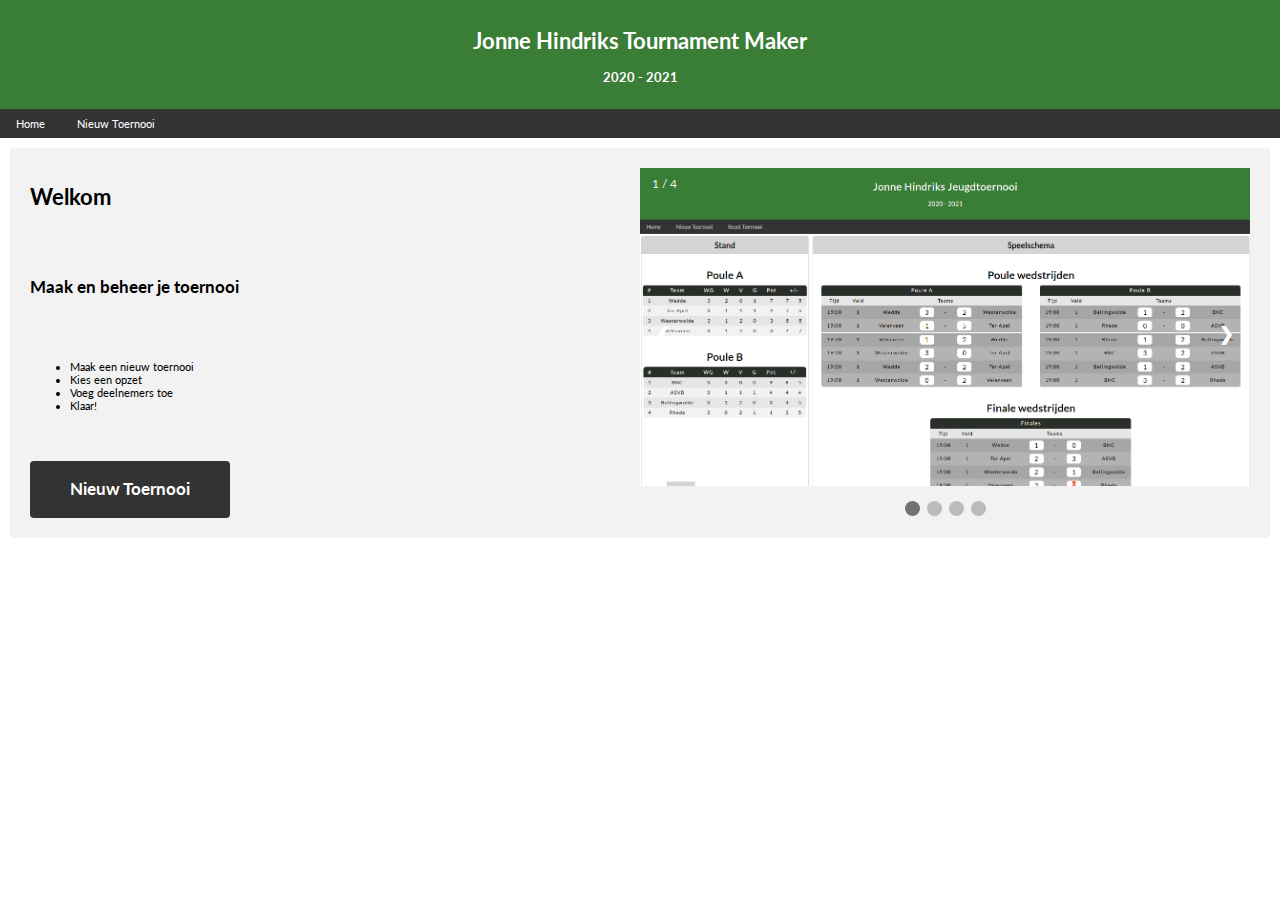
<file: index.html>
<!DOCTYPE html>
<html>
    <head>
        <title>Page Title</title>
        <meta charset="UTF-8">
        <meta name="viewport" content="width=device-width, 
        initial-scale=1">
        <link href= "styles/style.css" rel="stylesheet">
        <link href= "styles/navbar.css" rel="stylesheet">
        <link href= "styles/buttons.css" rel="stylesheet">
        <link href= "styles/slideshow.css" rel="stylesheet">
        <link href="https://fonts.googleapis.com/css2?family=Raleway:wght@600&display=swap" rel="stylesheet"> 
        <link href="https://fonts.googleapis.com/css2?family=Open+Sans:wght@600&display=swap" rel="stylesheet"> 
        <link href="https://fonts.googleapis.com/css2?family=Lato&display=swap" rel="stylesheet"> 
    </head>
<body>
    <!-- Header -->
    <div class="header">
        <h1 id="displayName">Jonne Hindriks Tournament Maker</h1>
        <h3>2020 - 2021</h3>
    </div>

    <!-- Navigation Bar -->
    <div class="navbar">
        <a class="navBut" href="index.html">Home</a>
        <a class="navBut" href="nieuw.html">Nieuw Toernooi</a>
    </div>


    <!-- The flexible grid (content) -->
    <div class="row">  
          <div class="outLineLeft" id="left1">
              <div class="box7">
                  <h1>Welkom</h1>
                  <h2>Maak en beheer je toernooi</h2>
                   <ul>
                      <li>Maak een nieuw toernooi</li>
                      <li>Kies een opzet</li>
                      <li>Voeg deelnemers toe</li>
                      <li>Klaar!</li>
                  </ul> 
                  <a class="knopje" href="nieuw.html"><h2>Nieuw Toernooi</h2></a>
              </div>
              <div class="box7">
                   <!-- Slideshow container -->
                  <div class="slideshow-container">

                    <!-- Full-width images with number and caption text -->
                    <div class="mySlides fade">
                      <div class="numbertext">1 / 4</div>
                      <img src="images/img_4.png" style="width:100%">
                      <div class="text">Competitie</div>
                    </div>

                    <div class="mySlides fade">
                      <div class="numbertext">2 / 4</div>
                      <img src="images/img_2.png" style="width:100%">
                      <div class="text">Poulefase</div>
                    </div>

                    <div class="mySlides fade">
                      <div class="numbertext">3 / 4</div>
                      <img src="images/img_3.png" style="width:100%">
                      <div class="text">Knockoutfase</div>
                    </div>

                     <div class="mySlides fade">
                      <div class="numbertext">4 / 4</div>
                      <img src="images/img_1.png" style="width:100%">
                      <div class="text">Poules met Finales</div>
                    </div>

                    <!-- Next and previous buttons -->
                    <a class="prev" onclick="plusSlides(-1)">&#10094;</a>
                    <a class="next" onclick="plusSlides(1)">&#10095;</a>
                  </div>
                  <br>

                  <!-- The dots/circles -->
                  <div style="text-align:center">
                    <span class="dot" onclick="currentSlide(1)"></span>
                    <span class="dot" onclick="currentSlide(2)"></span>
                    <span class="dot" onclick="currentSlide(3)"></span>
                    <span class="dot" onclick="currentSlide(4)"></span>
                  </div> 
              </div>
          </div>
    </div>     
    <!-- Footer -->
    <!-- <div class="footer">
        <h2>Footer</h2>
    </div> -->
    
    <script src="scripts/slideshow.js"></script>
</body>
</html>
</file>
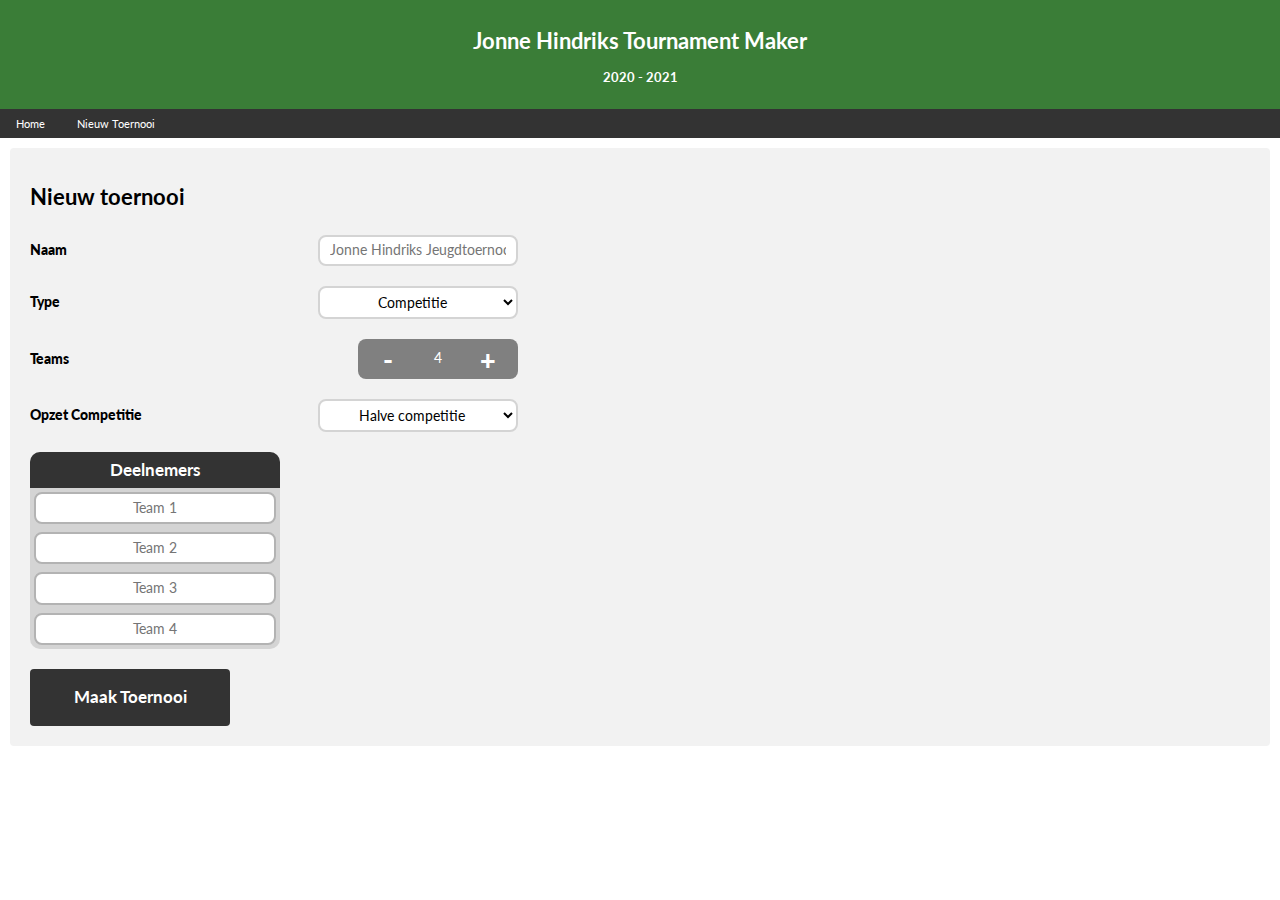
<file: nieuw.html>
<!DOCTYPE html>
<html>
    <head>
        <title>Page Title</title>
        <meta charset="UTF-8">
        <meta name="viewport" content="width=device-width, 
        initial-scale=1">
        <link href= "styles/style.css" rel="stylesheet">
        <link href= "styles/navbar.css" rel="stylesheet">
        <link href= "styles/buttons.css" rel="stylesheet">
        <link href= "styles/nieuw.css" rel="stylesheet">
        <link href="https://fonts.googleapis.com/css2?family=Raleway:wght@600&display=swap" rel="stylesheet"> 
        <link href="https://fonts.googleapis.com/css2?family=Open+Sans:wght@600&display=swap" rel="stylesheet"> 
        <link href="https://fonts.googleapis.com/css2?family=Lato&display=swap" rel="stylesheet"> 
    </head>
<body>
    <!-- Header -->
    <div class="header">
        <h1 id="displayName">Jonne Hindriks Tournament Maker</h1>
        <h3>2020 - 2021</h3>
    </div>

    <!-- Navigation Bar -->
    <div class="navbar">
        <a class="navBut" href="index.html">Home</a>
        <a class="navBut" href="nieuw.html">Nieuw Toernooi</a>
    </div>

    <!-- The flexible grid (content) -->
    <div class="row">  
        <form id="left3">
            <div class="box1">
                <h1>Nieuw toernooi</h1>
                <div class="labelInputContainer">
                    <label for="naam">Naam</label>
                    <input class="ui" id="naam" type="text" placeholder="Jonne Hindriks Jeugdtoernooi" required>
                </div>
                <div class="labelInputContainer">
                    <label for="type">Type</label>
                    <select class="ui" id="type" onchange="showOptions(); setOptions()" required>
                        <option value='CP'>Competitie</option>
                        <option value='KO'>Knockout</option>
                        <option value='PK'>Poule en Knockout</option>
                        <option value='PF'>Poule en Finals</option>
                        <option value='KF'>Poule en CrossFinals</option>
                    </select>
                </div>
                <div class="labelInputContainer">
                    <label for="aantal">Teams</label>
                    <div class="input-group">
                        <button type="button" id="down" class="btn" onclick="down2('1', 'nTeams'); addTeamFields()">-</button>
                        <input type="text" id="nTeams" class="form-control input-number" value="4" required>
                        <button type="button" id="up" class="btn" onclick="up1('1', '32', 'nTeams'); addTeamFields()">+</button>
                    </div>
                </div>
                <div class="labelInputContainer PO">
                    <label for="leaguePlays">Poules</label>
                    <div class="input-group">
                        <button type="button" id="down" class="btn" onclick="down1('1', '1', 'nPoules'); addPouleFields(); matchOptions()">-</button>
                        <input type="text" id="nPoules" class="form-control input-number" value="1" required>
                        <button type="button" id="up" class="btn" onclick="up1('1', '32', 'nPoules'); addPouleFields(); matchOptions()">+</button>
                    </div>
                </div>
                <div class="labelInputContainer PO">
                    <label for="knockoutOpzet">Door per poule</label>
                    <div class="input-group">
                        <button type="button" id="down" class="btn" onclick="down1('1', '1', 'nThroughPoule')">-</button>
                        <input type="text" id="nThroughPoule" class="form-control input-number" value="1" required>
                        <button type="button" id="up" class="btn" onclick="up1('1', '2', 'nThroughPoule')">+</button>
                    </div>
                </div>
                <div class="labelInputContainer CP">
                    <label for="leaguePlays">Opzet Competitie</label>
                    <select class="ui" id="nPlaysCP">
                        <option selected="selected" value="1">Halve competitie</option>
                        <option value="2">Hele competitie</option>
                    </select>
                </div>
                <div class="labelInputContainer PO">
                    <label for="leaguePlays">Opzet Poulefase</label>
                    <select class="ui" id="nPlaysPO">
                        <option selected="selected" value="1">Halve competitie</option>
                        <option value="2">Hele competitie</option>
                    </select>
                </div>
                <div class="labelInputContainer KO">
                    <label for="leaguePlays">Opzet Knockoutfase</label>
                    <select class="ui" id="nPlaysKO">
                        <option selected="selected" value="1">1 wedstrijd per confrontatie</option>
                        <option value="2">2 wedstrijden per confrontatie</option>
                    </select>
                </div>
                <div class="labelInputContainer KO">
                    <label for="leaguePlays">Opzet Finale</label>
                    <select class="ui" id="nPlaysFI">
                        <option selected="selected" value="1">1 wedstrijd</option>
                        <option value="2">2 wedstrijden</option>
                    </select>
                </div>
            </div>
            
            <div class="box2" id="pouleFieldContainer">
            </div> 

            <div class="box2">
                <button class="knopje_nieuw" type="submit"><h2>Maak Toernooi</h2></button> 
            </div>      
        </form>
    </div>     
    <!-- Footer -->
    <!-- <div class="footer">
        <h2>Footer</h2>
    </div> -->
    <script src="scripts/nieuw.js"></script>
</body>
</html>
</file>
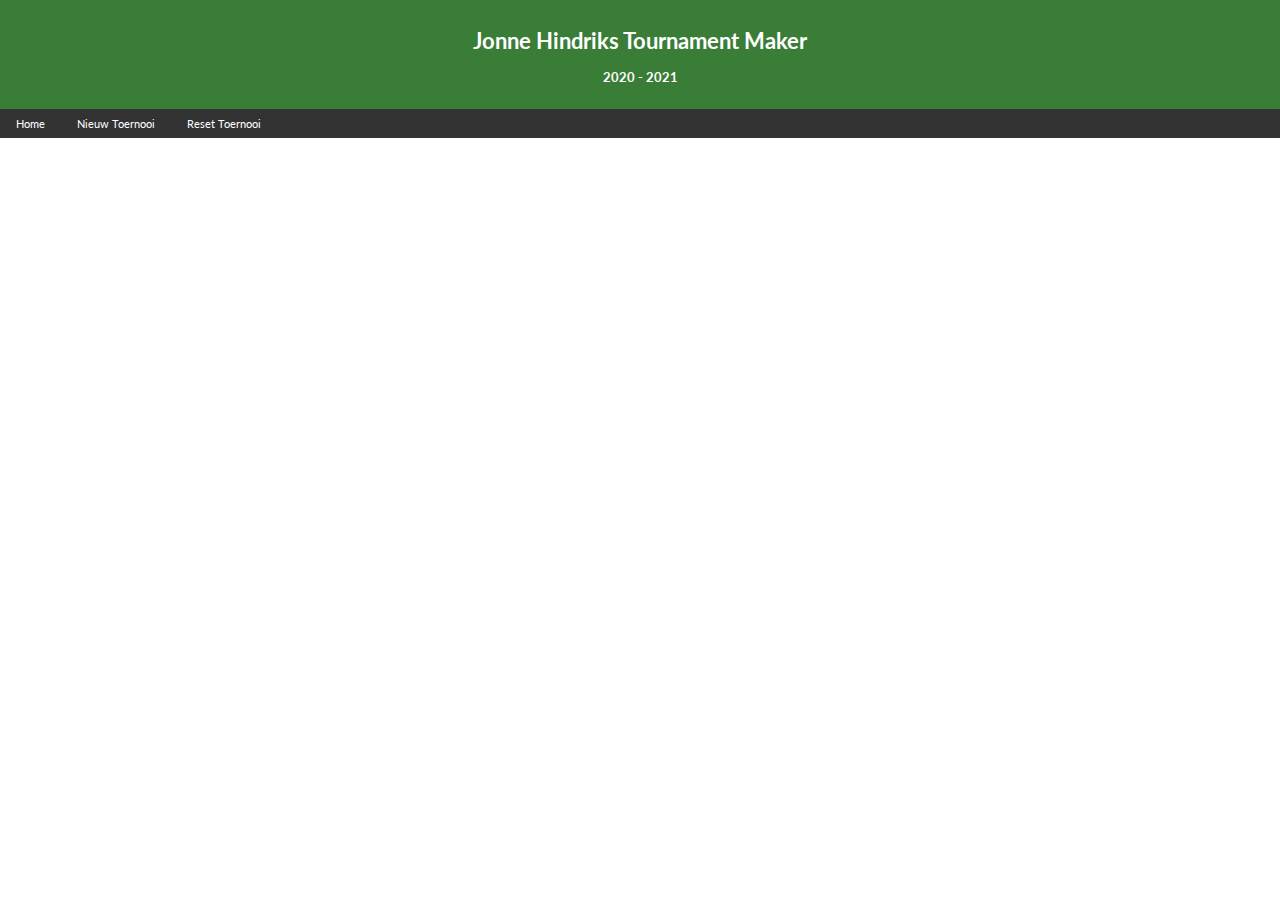
<file: tournament.html>
<!DOCTYPE html>
<html>
    <head>
        <title>Page Title</title>
        <meta charset="UTF-8">
        <meta name="viewport" content="width=device-width, 
        initial-scale=1">
        <link href= "styles/style.css" rel="stylesheet">
        <link href= "styles/tables.css" rel="stylesheet">
        <link href= "styles/tabs.css" rel="stylesheet">
        <link href= "styles/navbar.css" rel="stylesheet">
        <link href= "styles/buttons.css" rel="stylesheet">
        <link href="https://fonts.googleapis.com/css2?family=Raleway:wght@600&display=swap" rel="stylesheet"> 
        <link href="https://fonts.googleapis.com/css2?family=Open+Sans:wght@600&display=swap" rel="stylesheet"> 
        <link href="https://fonts.googleapis.com/css2?family=Lato&display=swap" rel="stylesheet"> 
    </head>
<body>
    <!-- Header -->
    <div class="header">
        <h1 id="displayName">Jonne Hindriks Tournament Maker</h1>
        <h3>2020 - 2021</h3>
    </div>

    <!-- Navigation Bar -->
    <div class="navbar">
        <a class="navBut" href="index.html">Home</a>
        <a class="navBut" href="nieuw.html">Nieuw Toernooi</a>
        <a class="navBut" href="tournament.html">Reset Toernooi</a>
    </div>

    <!-- The flexible grid (content) -->
    <div class="row">  
    </div> <!-- class row-->
    <!-- Footer -->
    <!-- <div class="footer">
        <h2>Footer</h2>
    </div> -->
    <script src="scripts/main.js"></script>
    <script src="scripts/tabs.js"></script>
</body>
</html>
</file>
<file: styles/style.css>
html{
  font-size: 69%;
}

* {
  box-sizing: border-box;
}

/*verwijder knopjes op input elementen
/* Chrome, Safari, Edge, Opera */
input::-webkit-outer-spin-button,
input::-webkit-inner-spin-button {
  -webkit-appearance: none;
  margin: 0;
}

/* Firefox */
input[type=number] {
  -moz-appearance: textfield;
  width: 50px;
  font-size: 120%;
}

/* Style the body */
body {
  font-family: "Lato","Helvetica Neue",Helvetica,Arial,sans-serif;
  font-weight: 400;
  margin: 0;
}

/* Header/logo Title */
.header {
  padding: 12px;
  text-align: center;
  background: #3a7d37;
  color: white;
  /*text-shadow: 1px 1px black;*/
}

.subheader {
  display: flex;
  justify-content: center;
  background: #d4d4d4;
  border-top-left-radius: 4px;
  border-top-right-radius: 4px;
}

h1.custom1{
  margin-bottom: 8px;
  margin-top: 30px;
  text-align: center;
}

h2.custom1{
  margin-bottom: 8px;
  margin-top: 8px;
}

.row {  
  display: flex;
  flex-wrap: wrap;
  background-color: white;
}

.left {
    flex: 29%;
    background-color: white;;
    padding: 4px;
    
    display: flex;
    flex-wrap: wrap;
}

.right {
  flex: 71%;
  background-color: white;
  padding: 4px;
  
  display: flex;
  flex-wrap: wrap;
}

.right.active {
  flex: 100%;
  background-color: white;
  padding: 4px;
  padding-bottom: 10px;
  
  display: flex;
  flex-wrap: wrap;
}

.left1 {
    flex: 40%;
    background-color: white;;
    padding: 4px;
    
    display: flex;
    flex-wrap: wrap;
}

.right1 {
  flex: 60%;
  background-color: white;
  padding: 4px;
  
  display: flex;
  flex-wrap: wrap;
}

/* Footer */
.footer {
  padding: 20px;
  text-align: center;
  background: #ddd;
}

/* Responsive layout - when the screen is less than 700px wide, make the
 two columns stack on top of each other instead of next to each other */
@media screen and (max-width: 700px) {
  .row, .navbar {   
    flex-direction: column;
  }
}

.outLineLeft {
  flex: 1;
  background-color: white;
  border-style: solid;
  border-width: 1px;
  border-color: #d4d4d4;
  padding: 0px;
  border-radius: 4px;
  border-radius: 4px;

  display: flex;
  flex-direction: column;
  justify-content: center;
  flex-wrap: wrap;
}

.outLineRight {
  flex: 1;
  background-color: white;
  border-style: solid;
  border-width: 1px;
  border-color: #d4d4d4;
  padding-bottom: 10px;
  border-radius: 4px;
  border-radius: 4px;

  display: flex;
  flex-direction: column;
  flex-wrap: wrap;
}

.outLineRight.active {
  padding-bottom: 0px;
}

.box{
}

.box1{
  flex: 0 0 100px;
  background-color: inherit;
  position: relative;
}

.box2 {
  display: flex;
  flex-wrap: wrap;
  padding: 0px;
  background-color: white;
  flex-direction: column;
  justify-content: center;
  align-content: center;
}

.box3{
  flex: 1;
  display: flex;
  flex-wrap: wrap;
  padding: 0px;
  flex-direction: row;
  background-color: white;
  justify-content: space-around;
}

.box4{
  flex: 1;
  display: flex;
  flex-wrap: wrap;
  padding: 0px;
  flex-direction: column;
  background-color: white;
  justify-content: space-between;
}

.box5{
  flex: 1;
  display: flex;
  flex-wrap: wrap;
  padding: 0px;
  flex-direction: column;
  background-color: white;
  justify-content: space-evenly;
}

.box6{
  margin-top: 4px;
  margin-bottom: 4px;
}

.box7{
  flex: 1;
  display: flex;
  flex-wrap: wrap;
  padding: 0px;
  flex-direction: column;
  justify-content: space-between;
}


.knopje{
  text-decoration: none;
  width: 200px;
  border-radius: 4px;
  border: none;
  background-color: #333;
  color: white;
  text-align: center;
  padding: 5px 10px;
}

.knopje:hover{
  background-color: #595959
}

.ui{
  background-color: white;
  border: 2px solid #d4d4d4;
  border-radius: 8px;
  text-align: center;
  align-content: center;
  padding: 5px 10px;
}
#left1{
  background-color: #f2f2f2;
  display: flex;
  flex-direction: row;
  border-radius: 4px;
  margin: 10px;
  border-width: 0px;
  padding: 20px;
}

#left2{
  background-color: #f2f2f2;
  border-radius: 4px;
  margin: 15px;
  border-width: 0px;
  padding: 20px;
  padding-right: 60%;
}

#left3{
  background-color: #f2f2f2;
  display: flex;
  flex-direction: column;
  border-radius: 4px;
  margin: 10px;
  border-width: 0px;
  padding: 20px;
}
</file>
<file: styles/navbar.css>
/* Style the top navigation bar */
.navbar {
  display: flex;
  background-color: #333;
}

/* Style the navigation bar links */
.navbar a {
  color: white;
  padding: 8px 16px;
  text-decoration: none;
  text-align: center;
}

/* Change color on hover */
.navbar a:hover {
  background-color: #ddd;
  color: black;
}

.nav-border {
border-radius: 10px;    
}

.navBut.active {
	background-color: white;
}
</file>
<file: styles/buttons.css>
/**
 * 1. Change the font styles in all browsers.
 * 2. Remove the margin in Firefox and Safari.
 */

button,
input,
optgroup,
select,
textarea {
  font-family: inherit; /* 1 */
  font-size: 100%; /* 1 */
  line-height: 1.15; /* 1 */
  margin: 0; /* 2 */
}

/**
 * Show the overflow in IE.
 * 1. Show the overflow in Edge.
 */

button,
input { /* 1 */
  overflow: visible;
}

/**
 * Remove the inheritance of text transform in Edge, Firefox, and IE.
 * 1. Remove the inheritance of text transform in Firefox.
 */

button,
select { /* 1 */
  text-transform: none;
}

/**
 * Correct the inability to style clickable types in iOS and Safari.
 */

button,
[type="button"],
[type="reset"],
[type="submit"] {
  -webkit-appearance: button;
}
</file>
<file: styles/slideshow.css>
* {box-sizing:border-box}

/* Slideshow container */
.slideshow-container {
  max-width: 1000px;
  position: relative;
  margin: auto;
}

/* Hide the images by default */
.mySlides {
  display: none;
}

/* Next & previous buttons */
.prev, .next {
  cursor: pointer;
  position: absolute;
  top: 50%;
  width: auto;
  margin-top: -22px;
  padding: 16px;
  color: white;
  font-weight: bold;
  font-size: 18px;
  transition: 0.6s ease;
  border-radius: 0 3px 3px 0;
  user-select: none;
}

/* Position the "next button" to the right */
.next {
  right: 0;
  border-radius: 3px 0 0 3px;
}

/* On hover, add a black background color with a little bit see-through */
.prev:hover, .next:hover {
  background-color: rgba(0,0,0,0.8);
}

/* Caption text */
.text {
  color: white;
  font-size: 15px;
  padding: 8px 12px;
  position: absolute;
  bottom: 8px;
  width: 100%;
  text-align: left;
}

/* Number text (1/3 etc) */
.numbertext {
  color: #f2f2f2;
  font-size: 12px;
  padding: 8px 12px;
  position: absolute;
  top: 0;
}

/* The dots/bullets/indicators */
.dot {
  cursor: pointer;
  height: 15px;
  width: 15px;
  margin: 0 2px;
  background-color: #bbb;
  border-radius: 50%;
  display: inline-block;
  transition: background-color 0.6s ease;
}

.active, .dot:hover {
  background-color: #717171;
}

/* Fading animation */
.fade {
  -webkit-animation-name: fade;
  -webkit-animation-duration: 1.5s;
  animation-name: fade;
  animation-duration: 1.5s;
}

@-webkit-keyframes fade {
  from {opacity: .4}
  to {opacity: 1}
}

@keyframes fade {
  from {opacity: .4}
  to {opacity: 1}
}
</file>
<file: styles/nieuw.css>
.ui{
  background-color: white;
  border: 2px solid #d4d4d4;
  border-radius: 8px;
  text-align: center;
  align-content: center;
  padding: 5px 10px;
  width: 200px;
}

.input-group{
  display: flex;
}

.form-control{
  width: 40px;
  text-align: center;
  background-color: #808080;
  color: white;
  border: none;
}

.btn{
  width: 60px;
  height: 40px;
  text-decoration: none;
  border: none;
  font-size: 190%;
  font-weight: 900;
  background-color: #808080;
  color: white;
  text-align: center;
  padding: 5px 8px;
}

.btn:hover{
  background-color: #bfbfbf;
}

#up{
  border-top-right-radius: 8px;
  border-bottom-right-radius: 8px;
}

#down{
  border-top-left-radius: 8px;
  border-bottom-left-radius: 8px;
}

form {
    flex: 40%;
    background-color: white;
    border-color: #d4d4d4;
    border-radius: 10px;
    margin: 10px;
    
    display: flex;
    flex-wrap: wrap;
    flex-direction: column;
}

label {
  font-weight: 900;
}

.box1 {
  flex: 1;
  background-color: inherit;
  border-radius: 10px;
  display: flex;
  flex-direction: column;
  justify-content: center;
  flex-wrap: wrap;
  padding-right: 60%;
}

.box2 {
  flex: 1;
  background-color: inherit;
  border-radius: 10px;
  display: flex;
  flex-direction: row;
  justify-content: flex-start;
  flex-wrap: wrap;
  padding-right: 0%;
  width: 100%;
}

.poulebox {
  background-color: #d4d4d4;;
  border-radius: 10px;
  width: 250px;
  display: flex;
  flex-direction: column;
  align-items: center;
  margin-top: 10px;
  margin-right: 10px;
  padding: 0px;
}

.subheader_poule {
  display: flex;
  width: 100%;
  justify-content: center;
  background: #333;
  color: white;
  border-top-left-radius: 10px;
  border-top-right-radius: 10px;
}

.teamFieldContainer{
  flex: 1;
  width: 100%;
  display: flex;
  flex-direction: column;
  justify-content: flex-start;

}

.teamInput{
  background-color: white;
  border: 2px solid #b3b3b3;
  border-radius: 8px;
  text-align: center;
  margin: 4px;
  font-size: 130%;
  padding-top: 6px;
  padding-bottom: 6px;
}

.knopje_nieuw{
  text-decoration: none;
  width: 200px;
  border-radius: 4px;
  margin-top: 20px;
  border: none;
  background-color: #333;
  color: white;
  text-align: center;
  padding: 5px 10px;
}

.knopje_nieuw:hover{
  background-color: #595959
}

.labelInputContainer {
  flex: 1;
  display: flex;
  flex-direction: row;
  justify-content: space-between;
  align-items: center;
  line-height: 26px;
  margin-bottom: 0px;
  padding-top: 10px;
  padding-bottom: 10px;
  background-color: inherit;
  font-size: 130%;
}

.labelInputContainer1 {
  flex: 1;
  display: flex;
  flex-direction: row;
  justify-content: space-between;
  align-items: center;
  line-height: 26px;
  margin-bottom: 0px;
  padding-top: 4px;
  padding-bottom: 4px;
  padding-right: 10px;
  padding-left: 0px;
  background-color: inherit;
  font-size: 130%;
}
</file>
<file: styles/tables.css>
/*style the tables*/
table {
  border-spacing: 0;
  border: 0px solid rgb(200,200,200);
  letter-spacing: 1px;
  font-size: 90%;
  text-align: center;
}

#CPStand {
  margin: 15px;
}

#cpRoundGamesBox {
  padding-top: 15px;
}

#cpStandBox {
  padding-top: 15px;
}

#finalResultBox {
  padding-top: 15px;
}

#pkPouleStandBox {
  padding-top: 15px;
}


input[type=number]{
  border: none;
  border-radius: 5px;
  width: 30px;
  height: 20px;
  background-color: white;
  color: black;
  text-align: center;
  font-size: 1.2rem;
}

input[type=number]hover{
  background-color: red;
}

input[type=time]{
  background-color: inherit;
  padding: 0;
  margin: 0;
  border: none;
  align-content: center;
  align-items: center;
  text-align: center;
  color: black;
}

table.cp {
  width: 420px;
}

table.pf{
  width: 420px;
}

table.pk {
  width: 300px;
}

table.fi {
  width: 420px;
}

td, th {
  padding: 4px 10px;
}

th {
  background-color: #292e29;
  color: white;
  font-size: 110%;
}

td {
  text-align: center;
}

tr:nth-child(even) td {
  background-color: #e6e6e6;
}

tr:nth-child(odd) td {
  background-color: #f2f2f2;
}

tr:nth-child(even).active td {
  background-color: #b3b3b3;
}

tr:nth-child(odd).active td {
  background-color: #a6a6a6;
}

tr.lastRow td {
  border-bottom: 1px solid white;
}

caption {
  padding: 10px;
}

table tr:first-child th:first-child {
    border-top-left-radius: 5px;
}

table tr:first-child th:last-child {
    border-top-right-radius: 5px;
}

table tr:last-child td:first-child {
    border-bottom-left-radius: 5px;
}

table tr:last-child td:last-child {
    border-bottom-right-radius: 5px;
}


/*KO Tables*/
table.KOgame {
  width: 75%;
}

table.KOgame tr:first-child td:first-child{
  border-top-left-radius: 5px;
  background-color: #292e29;
  color: white;
  font-size: 110%;
}
table.KOgame tr:first-child td:nth-child(2){
  background-color: #292e29;
  color: white;
  font-size: 110%;
}
table.KOgame tr:first-child td:nth-child(3){
  width: 40%;
}
table.KOgame tr:first-child td:nth-child(4){
  border-top-right-radius: 5px;
}
table.KOgame tr:nth-child(2) td:nth-child(2){
}

table.KOgame tr:nth-child(2) td:nth-child(3){
}

table.KOgame tr:nth-child(2) td:nth-child(4){
}

table.KOgame tr.active td:nth-child(4) {
  background-color: #3a7d37;
}

table.KOgame.active input[type=number]{
  border: none;
  border-radius: 5px;
  width: 30px;
  height: 20px;
  background-color: inherit;
  color: black;
  text-align: center;
  font-size: 1.2rem;
}

table.KOgame2 {
  width: 380px;
}

table.KOgame2 tr:nth-child(2) td:nth-child(3).active {
  background-color: #3a7d37;
}
table.KOgame2 tr:nth-child(2) td:nth-child(7).active {
  background-color: #3a7d37;
}
table.KOgame2 tr:nth-child(3) td:nth-child(3).active {
  background-color: #3a7d37;
}
table.KOgame2 tr:nth-child(3) td:nth-child(7).active {
  background-color: #3a7d37;
}

/* Fading animation */
.fade {
  -webkit-animation-name: fade;
  -webkit-animation-duration: 1.5s;
  animation-name: fade;
  animation-duration: 1.5s;
}

@-webkit-keyframes fade {
  from {opacity: 0}
  to {opacity: 1}
}

@keyframes fade {
  from {opacity: 0}
  to {opacity: 1}
}
</file>
<file: styles/tabs.css>
.tab {
    overflow: hidden;
    border: 0px solid #ccc;
    background-color: #d4d4d4;
    position:absolute;
    bottom:0;
    left:0;
}

.tab button {
    background-color: inherit;
    float: left;
    border: none;
    outline: none;
    cursor: pointer;
    padding: 9px 11px;
    transition: 0.3s;
}

.tab button:hover {
    background-color: #ddd;
}

.tab button.active {
    background-color: white;
}

.tabcontent {
    flex: 1;
    padding: 0px;
    background-color: white;
}

.tablinks {
    font-size: 110%;
}
</file>
